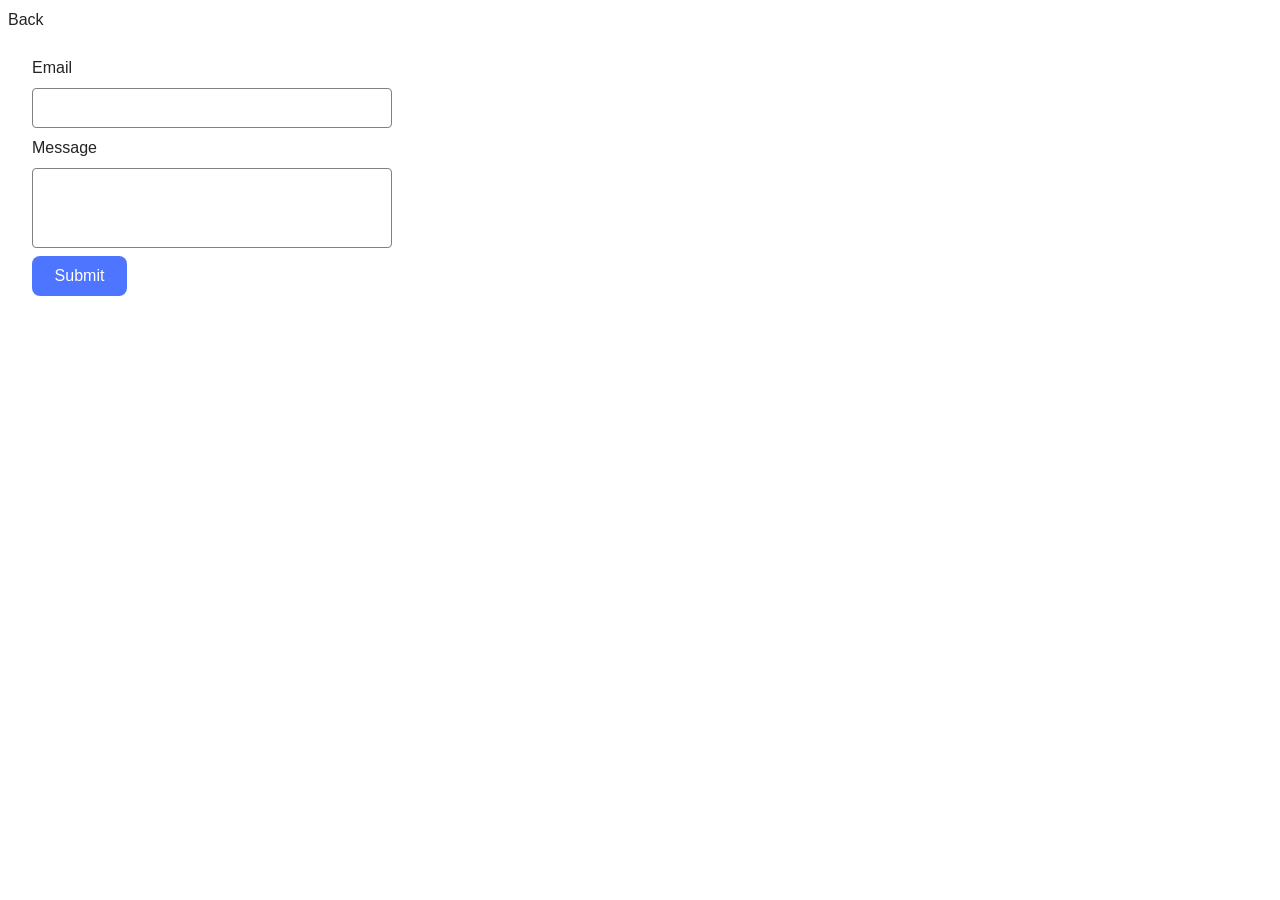
<file: src/2-form.html>
<!DOCTYPE html>
<html lang="en">
  <head>
    <meta charset="UTF-8" />
    <meta name="viewport" content="width=device-width, initial-scale=1.0" />
    <title>Document</title>
    <link rel="stylesheet" href="./css/styles.css" />
  </head>
  <body>
    <a href="./index.html">Back</a>
    <form class="feedback-form" autocomplete="off">
      <label>
        Email
        <input id="email" name="email" placeholder="" autofocus />
      </label>
      <label>
        Message
        <textarea name="message" rows="8"></textarea>
      </label>
      <button type="submit">Submit</button>
    </form>

    <script src="./js/2-form.js" type="module"></script>
  </body>
</html>
</file>
<file: src/css/styles.css>
/**
  |============================
  | include css partials with
  | default @import url()
  |============================
*/
@import url('./reset.css');
@import url('./vite-promo.css');
@import url('./header.css');

:root {
  font-family: Inter, Avenir, Helvetica, Arial, sans-serif;
  font-size: 16px;
  line-height: 24px;
  font-weight: 400;

  color: #242424;
  background-color: rgba(255, 255, 255, 0.87);

  font-synthesis: none;
  text-rendering: optimizeLegibility;
  -webkit-font-smoothing: antialiased;
  -moz-osx-font-smoothing: grayscale;
  -webkit-text-size-adjust: 100%;
}


/* -------------------------------------------------------- */

body {

  font-family: "Montserrat", sans-serif;
}


.gallery {
  list-style: none;
  display: flex;
  flex-wrap: wrap;
  padding: 0;
  justify-content: center;
}

.gallery-item {
  margin: 10px;
}

.gallery-link {
  display: block;
}

.gallery-image {
  width: 360px;
  height: auto;
  border-radius: 5px;
  transition: transform 0.3s ease;
}

.gallery-image:hover {
  transform: scale(1.05);
}


.feedback-form {
  margin: 24px;
  display: flex;
  flex-direction: column;
}

label {
  display: flex;
  flex-direction: column;
  gap: 8px;
  font-size: 16px;
  margin-bottom: 8px;
}


input {
  box-sizing: border-box;
  width: 360px;
  height: 40px;
  padding: 8px 0px 8px 16px;
  border: 1px solid #808080;
  border-radius: 4px;
  outline: transparent;
}

input:hover {
  border-color: #000;
}

textarea {
  box-sizing: border-box;
  width: 360px;
  border: 1px solid #808080;
  border-radius: 4px;
  height: 80px;
  padding: 8px 0px 8px 16px;
  resize: none;
  outline: transparent;
}

button {
  border: none;
  border-radius: 8px;
  padding: 8px 16px;
  width: 95px;
  height: 40px;
  background-color: #4e75ff;
  color: #fff;
  font-weight: 500;
  font-size: 16px;
}

button:hover {
  background-color: #6c8cff;
}
</file>
